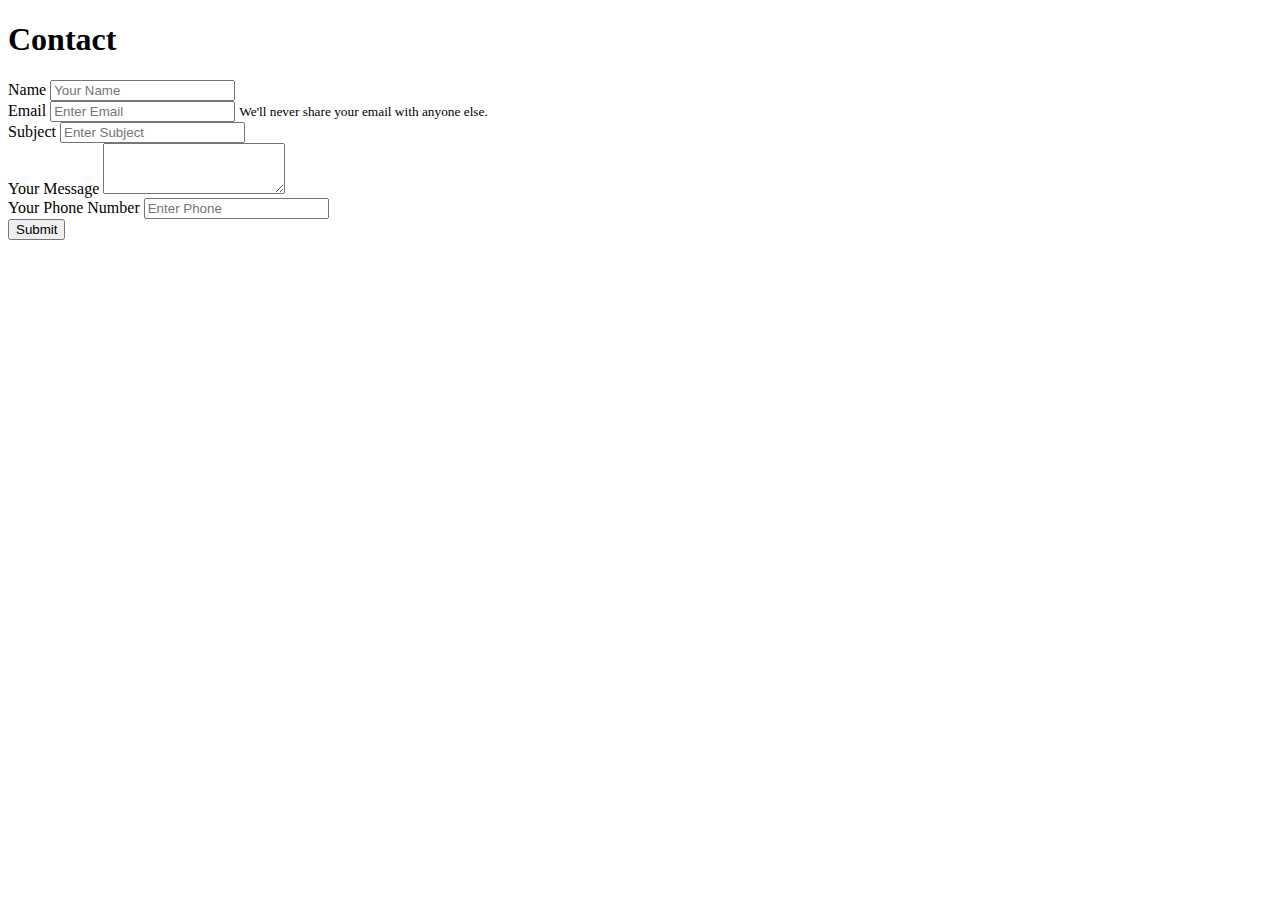
<file: contact.html>
<!DOCTYPE html>
<html>
    <head>
            <link rel="stylesheet" href="assets/css/contact.css">
    </head>
    <body>
        <form class="small-text">
            <h1>Contact</h1>
            <div class="form-group">
                <label for="Name">Name</label>
                <input type="text" class="form-control" id="forName" placeholder="Your Name" required>
            </div>
            <div class="form-group">
                <label for="Email">Email</label>
                <input type="email" class="form-control" id="forEmail" aria-describedby="emailHelp" placeholder="Enter Email" required>
                <small id="emailHelp" class="form-text text-muted">We'll never share your email with anyone else.</small>
            </div>
            <div class="form-group">
                <label for="Subject">Subject</label>
                <input type="text" class="form-control" id="forSubject" placeholder="Enter Subject" required>
            </div>
            <div class="form-group">
                <label for="Message">Your Message</label>
                <textarea class="form-control" id="forMessage" rows="3" required></textarea>
            </div>
            <div class="form-group">
                <label for="Phone">Your Phone Number</label>
                <input type="text" class="form-control" id="forPhone" placeholder="Enter Phone" required>
            </div>
            <button id="submitEmail" type="submit" class="btn btn-primary float-right">Submit</button>
        </form>

        <div id="submit-details" class="modal">
            <div class="modal-content">
                <div class="modal-header">
                    <span class="close">&times;</span>
                    <h2 id="submit-data-header"></h2>
                </div>
                <div class="modal-body">
                    <p id="submit-data">
                    </p>
                </div>
                <div class="modal-footer">
                </div>
            </div>
        </div>

        <script src="assets/js/contact.js"></script>
    </body>
</html>
</file>
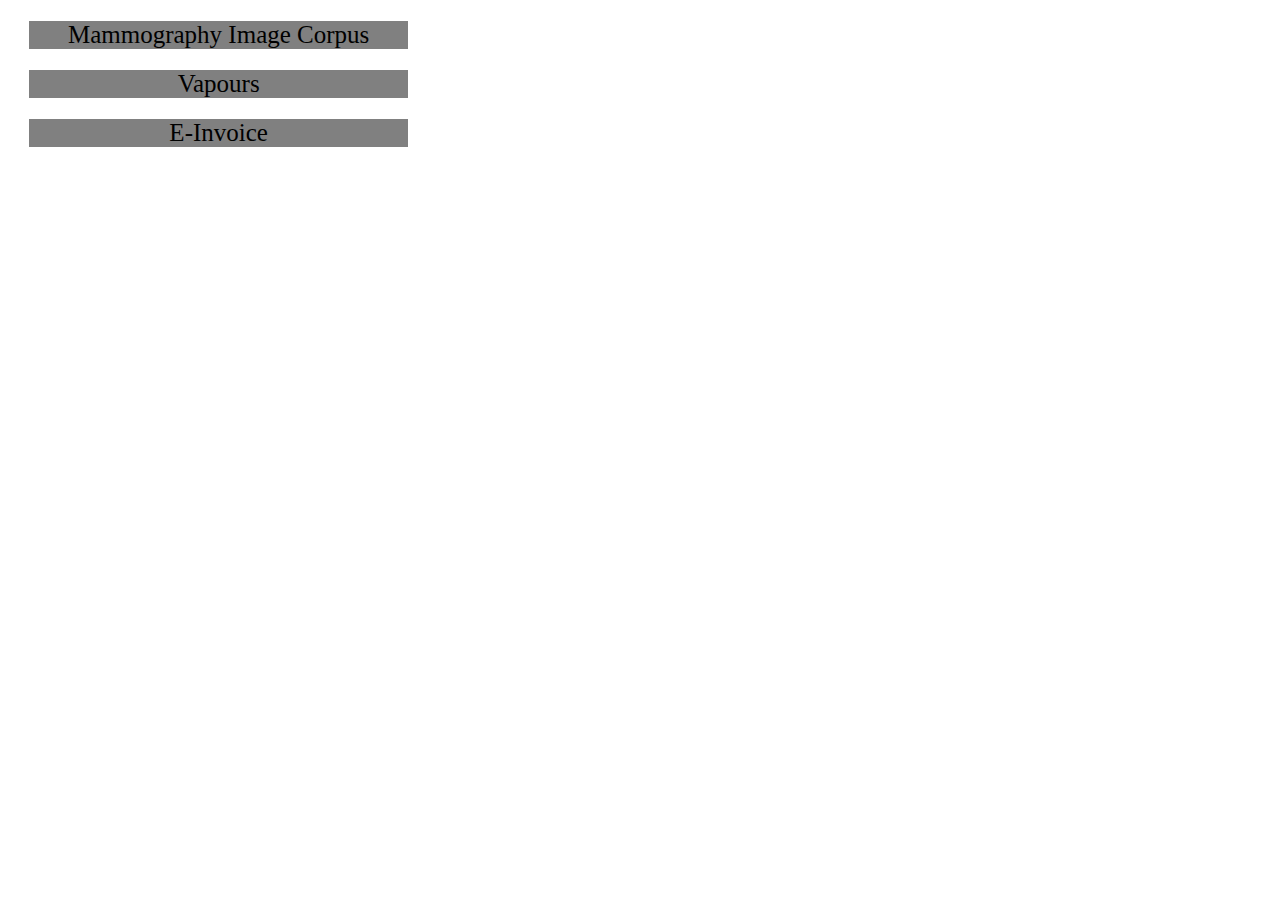
<file: projects.html>
<!DOCTYPE html>
<html>
    <head>
        <link rel="stylesheet" href="assets/css/projects.css">
    </head>
    <body>
        <!-- works-panel -->
        <div class="container">
            <div class="row">
                <div id="mic" class="jumbotron work">Mammography Image Corpus</div>
                <div id="vapours" class="jumbotron work">Vapours</div>
                <div id="einvoice" class="jumbotron work">E-Invoice</div>
            </div>
        </div>

        <!-- MIC Viewer -->
        <div id="mic-details" class="modal">
            <div class="modal-content">
                <div class="modal-header">
                    <span class="close">&times;</span>
                    <h2>Mammography Image Corpus</h2>
                </div>
                <div class="modal-body">
                    <p>Mammography Image Corpus is a Web-App build to oust the existing mechanism of breast cancer reporting which lacks the proper storage and interface for the data. 
                        The target is an interface using which the end users will be able to study these images and generate annotations on them. <br /><br />
                        Mammography Image Corpus serves as an excellent tool for data collection and storage. 
                    </p>
                </div>
                <div class="modal-footer">
                    <h6>We donot have a github repository for this project due to unpublished paper on it.</h6>
                </div>
            </div>
        </div>
        <!-- Vapours Viewer -->
        <div id="vapours-details" class="modal">
            <div class="modal-content">
                <div class="modal-header">
                    <span class="close">&times;</span>
                    <h2>Vapours</h2>
                </div>
                <div class="modal-body">
                    <p>Predicting the stage of depression of the patient and inferring if he/she feels suicidal or not by predicting the Physical Health Questionnaire(PHQ) values 
                        based on daily life questions.<br /><br />
                        The questions in questionnaire form are taken from <a href="https://www.icpsr.umich.edu/icpsrweb/ICPSR/studies/20240/datadocumentation">ICPSR</a>. 
                    </p>
                </div>
                <div class="modal-footer">
                    <h6><a href="https://github.com/salif-04/Vapors">GitHub</a></h6>
                </div>
            </div>
        </div>
        <div id="einvoice-details" class="modal">
                <div class="modal-content">
                    <div class="modal-header">
                        <span class="close">&times;</span>
                        <h2>E-Invoice</h2>
                    </div>
                    <div class="modal-body">
                        <p>E-Invoice is a Web-App that can help local shopkeepers to create an Online Invoice for every transaction and for all customers.<br /><br />
                            In the age of Digital payments, Digital billing is a must to prevent inconsistency and trust issues. 
                            This web-app could make sure that shopkeepers create bills for every purchase and prevent refund scams by QR codes/digital signature for every bill. 
                            It helps easy management of bills for both, the shopkeeper and the customer. 
                            It saves paper and has the potential to completely replace paper bills.
                        </p>
                    </div>
                    <div class="modal-footer">
                        <h6><a href="https://github.com/salif-04/E-Invoice">GitHub</a></h6>
                    </div>
                </div>
            </div>

        <script src="assets/js/projects.js"></script>
    </body>
</html>
</file>
<file: assets/css/contact.css>
p {
    font-size: 18px;
}
.modal {
    display: none;
    position: fixed;
    z-index: 1;
    padding-top: 100px;
    left: 0;
    top: 0;
    width: 100%;
    height: 100%;
    overflow: auto;
    background-color: rgb(0,0,0);
    background-color: rgba(0,0,0,0.4);
}
.modal-content {
    position: relative;
    background-color: #cccccc;
    margin: auto;
    padding: 0;
    border: 2px solid #888;
    width: 40%;
    box-shadow: 0 4px 8px 0 rgba(0,0,0,0.2),0 6px 20px 0 rgba(0,0,0,0.19);
    -webkit-animation-name: animatetop;
    -webkit-animation-duration: 0.4s;
    animation-name: animatetop;
    animation-duration: 0.4s;
}
@-webkit-keyframes animatetop {
    from {top:-300px; opacity:0} 
    to {top:0; opacity:1}
}
@keyframes animatetop {
    from {top:-300px; opacity:0}
    to {top:0; opacity:1}
}
.close {
    color: #d9d9d9;
    float: right;
    font-size: 28px;
    font-weight: bold;
}
.close:hover,
.close:focus {
    color: #000;
    text-decoration: none;
    cursor: pointer;
}
.modal-header {
    font-family     : 'Bungee Inline', cursive;
    padding: 2px 16px;
    background-color: #bfbfbf;
    color: black;
}
.modal-body {
    padding: 2px 16px;
}
.modal-footer {
    font-family     : 'Bungee Inline', cursive;
    padding: 2px 16px;
    background-color: #bfbfbf;
    color: black;
}
</file>
<file: assets/css/projects.css>
p {
    font-size: 18px;
}
.work {
    background-color: #808080;
    margin: 1.666%;
    width: 30%;
    text-align: center;
    vertical-align: center;
    font-size: 25px;
    overflow: auto;
    cursor: pointer;
}
.work:hover {
    background-color: #333333;
    color: whitesmoke;
    -webkit-transition: all 0.5s linear;
    transition: all 0.5s linear;
}
.modal {
    display: none;
    position: fixed;
    z-index: 1;
    padding-top: 100px;
    left: 0;
    top: 0;
    width: 100%;
    height: 100%;
    overflow: auto;
    background-color: rgb(0,0,0);
    background-color: rgba(0,0,0,0.4);
}
.modal-content {
    position: relative;
    background-color: #cccccc;
    margin: auto;
    padding: 0;
    border: 2px solid #888;
    width: 40%;
    box-shadow: 0 4px 8px 0 rgba(0,0,0,0.2),0 6px 20px 0 rgba(0,0,0,0.19);
    -webkit-animation-name: animatetop;
    -webkit-animation-duration: 0.4s;
    animation-name: animatetop;
    animation-duration: 0.4s;
}
@-webkit-keyframes animatetop {
    from {top:-300px; opacity:0} 
    to {top:0; opacity:1}
}
@keyframes animatetop {
    from {top:-300px; opacity:0}
    to {top:0; opacity:1}
}
.close {
    color: #d9d9d9;
    float: right;
    font-size: 28px;
    font-weight: bold;
}
.close:hover,
.close:focus {
    color: #000;
    text-decoration: none;
    cursor: pointer;
}
.modal-header {
    font-family     : 'Bungee Inline', cursive;
    padding: 2px 16px;
    background-color: #bfbfbf;
    color: black;
}
.modal-body {
    padding: 2px 16px;
}
.modal-footer {
    font-family     : 'Bungee Inline', cursive;
    padding: 2px 16px;
    background-color: #bfbfbf;
    color: black;
}
</file>
